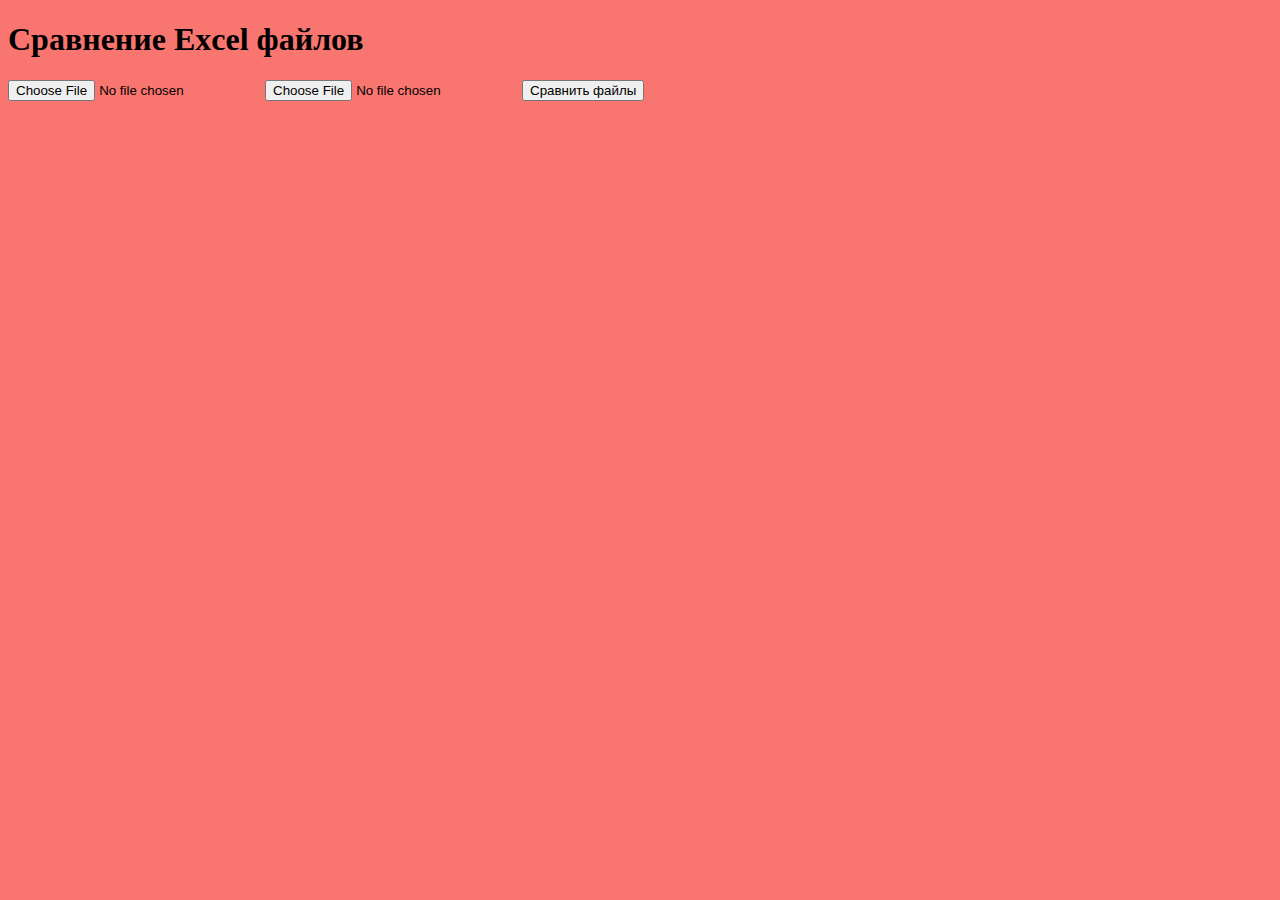
<file: src/main/resources/static/index.html>
<!DOCTYPE html>
<html lang="ru">
<head>
    <meta charset="UTF-8">
    <meta name="viewport" content="width=device-width, initial-scale=1.0">
    <title>Сравнение Excel файлов</title>
    <link rel="stylesheet" href="styles.css">
</head>
<body>

<div class="container">
    <h1>Сравнение Excel файлов</h1>
    <input type="file" id="file1" accept=".xlsx" required>
    <input type="file" id="file2" accept=".xlsx" required>
    <button id="compareButton">Сравнить файлы</button>
    <div id="result"></div>
</div>

<script>
    document.getElementById('compareButton').addEventListener('click', async () => {
        const file1 = document.getElementById('file1').files[0];
        const file2 = document.getElementById('file2').files[0];

        if (!file1 || !file2) {
            alert('Пожалуйста, выберите оба файла.');
            return;
        }

        const formData = new FormData();
        formData.append('file1', file1);
        formData.append('file2', file2);

        try {
            const response = await fetch('/api/excel/compare', {
                method: 'POST',
                body: formData
            });

            if (!response.ok) {
                const errorMessage = await response.text(); // Получаем текст ошибки
                throw new Error(`Ошибка: ${response.status} - ${errorMessage}`);
            }

            // Читаем ответ как JSON
            const matches = await response.json();
            let resultHtml = '<h2>Результаты:</h2>';

            if (!Object.keys(matches).length) {
                resultHtml += '<p>Нет совпадений.</p>';
            } else {
                for (const [key, values] of Object.entries(matches)) {
                    resultHtml += `<h3>Совпадение для: ${key}</h3>`;
                    resultHtml += `<p>Значения из первого файла: ${values[0]}</p>`;
                    resultHtml += `<p>Значения из второго файла: ${values[1]}</p>`;
                }
            }

            document.getElementById('result').innerHTML = resultHtml;
        } catch (error) {
            document.getElementById('result').innerHTML = `
            <h2>Ошибка:</h2>
            <p>${error.message}</p>
        `;
        }
    });
</script>

</body>
</html>
</file>
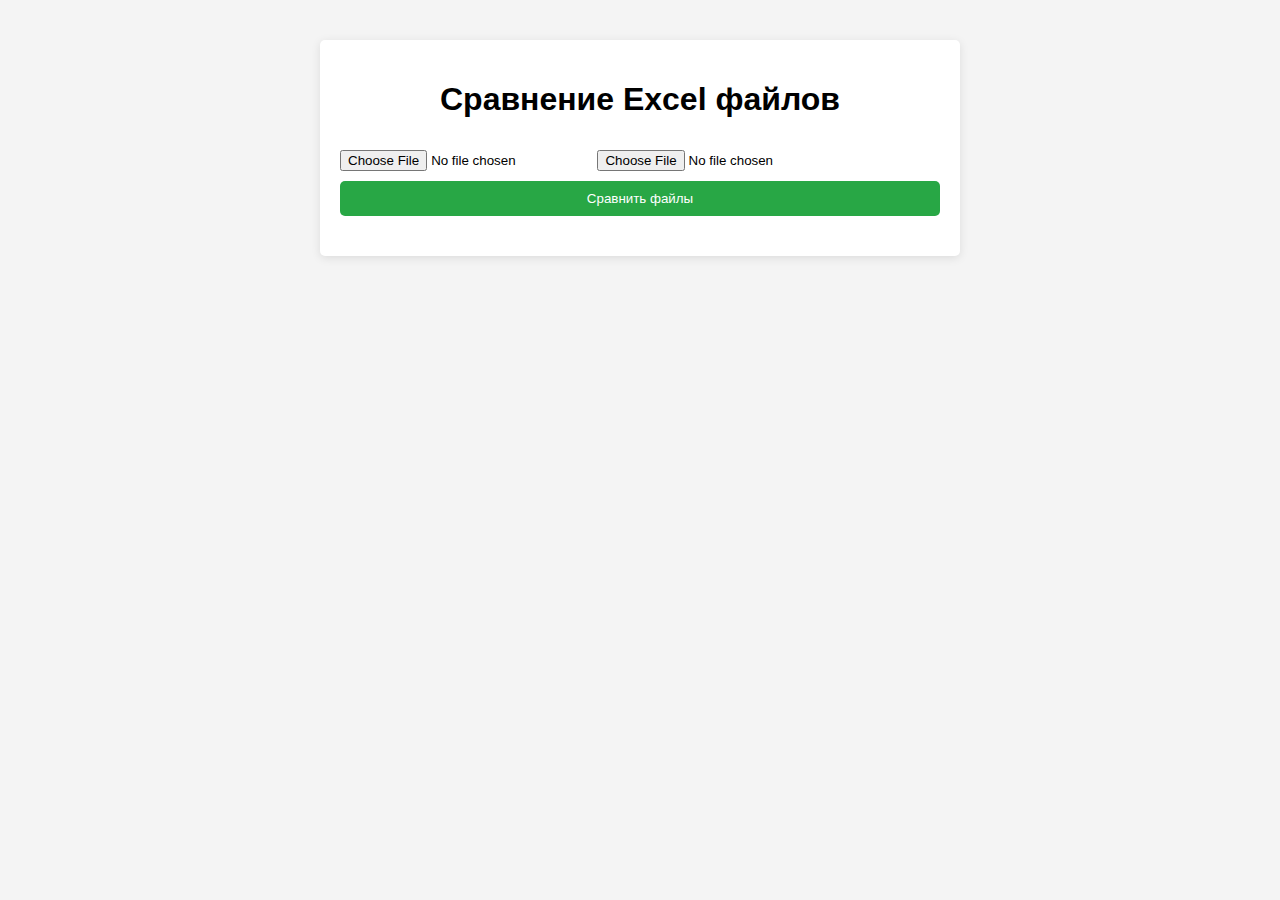
<file: src/main/java/com/example/ULC/index.html>
<!DOCTYPE html>
<html lang="ru">
<head>
    <meta charset="UTF-8">
    <meta name="viewport" content="width=device-width, initial-scale=1.0">
    <title>Сравнение Excel файлов</title>
    <link rel="stylesheet" href="styles.css"> <!-- Подключение CSS файла -->
</head>
<body>

<div class="container">
    <h1>Сравнение Excel файлов</h1>
    <input type="file" id="file1" accept=".xlsx" required>
    <input type="file" id="file2" accept=".xlsx" required>
    <button id="compareButton">Сравнить файлы</button>
    <div id="result"></div>
</div>

<script>
    document.getElementById('compareButton').addEventListener('click', async () => {
        const file1 = document.getElementById('file1').files[0];
        const file2 = document.getElementById('file2').files[0];

        if (!file1 || !file2) {
            alert('Пожалуйста, выберите оба файла.');
            return;
        }

        const formData = new FormData();
        formData.append('file1', file1);
        formData.append('file2', file2);

        try {
            const response = await fetch('/api/excel/compare', {
                method: 'POST',
                body: formData
            });

            if (!response.ok) {
                throw new Error('Ошибка при сравнении файлов');
            }

            const matches = await response.json();
            document.getElementById('result').innerHTML = `
                <h2>Результаты:</h2>
                <pre>${JSON.stringify(matches, null, 2)}</pre>
            `;
        } catch (error) {
            document.getElementById('result').innerHTML = `
                <h2>Ошибка:</h2>
                <p>${error.message}</p>
            `;
        }
    });
</script>

</body>
</html>
</file>
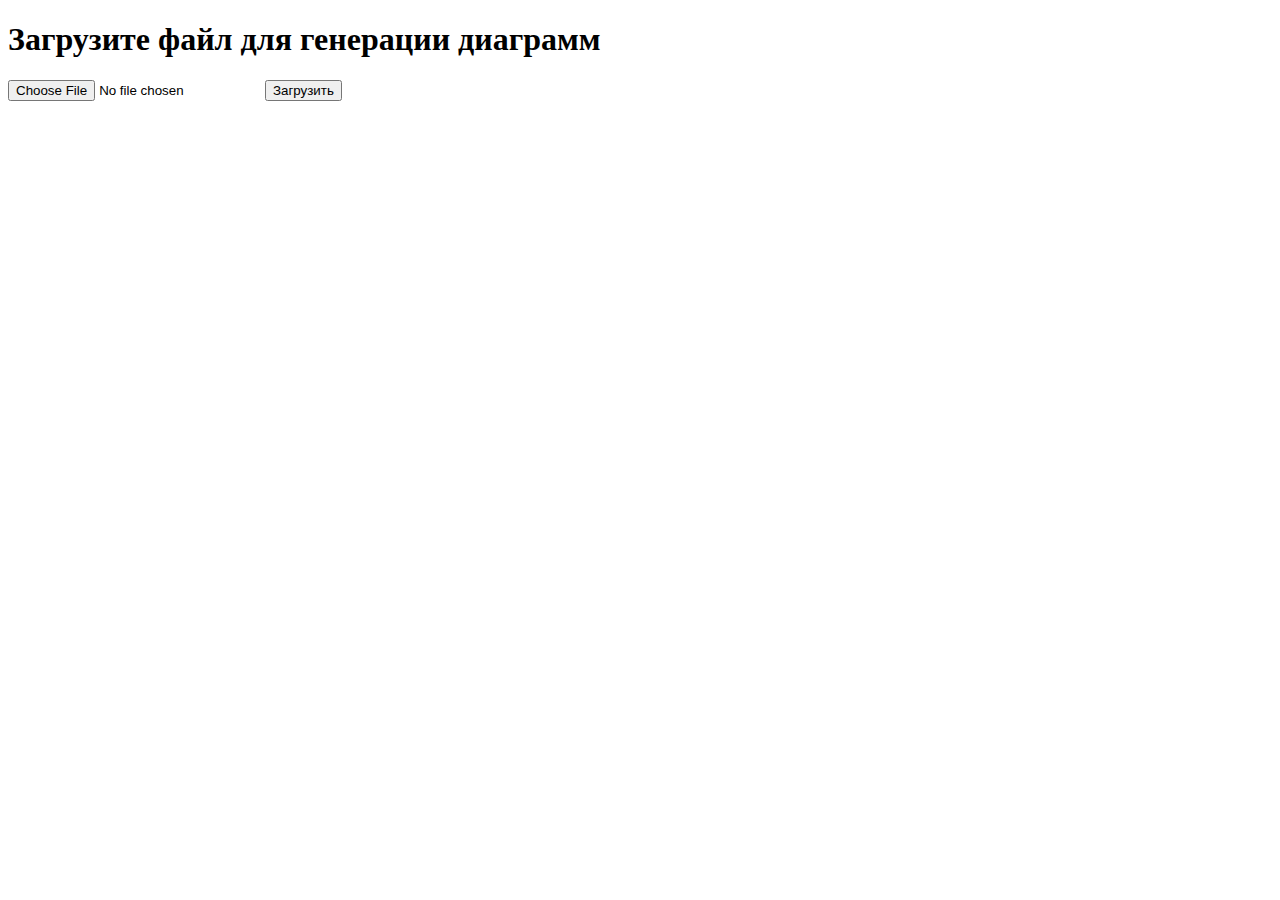
<file: src/main/resources/templates/sales.html>
<!DOCTYPE html>
<html xmlns:th="http://www.thymeleaf.org">
<head>
    <title>Загрузка файла</title>
</head>
<body>
<h1>Загрузите файл для генерации диаграмм</h1>

<form action="#" th:action="@{/sale}" method="post" enctype="multipart/form-data">
    <input type="file" name="file" accept=".xlsx, .xls" required />
    <button type="submit">Загрузить</button>
</form>

<div th:if="${message}" th:text="${message}"></div>
<div th:if="${error}" th:text="${error}"></div>
</body>
</html>
</file>
<file: src/main/resources/static/styles.css>
body{
    background-color: #f97570;

}
.texture{
    background-image: url(/static/images/Текстура.jpg);
    background-size: 50% auto;
}

button.for-button {
    background-color: white;
    color:#f97570;
}

.slider {
    display: flex;
    overflow-x: auto;
    scroll-snap-type: x mandatory; /* Для плавного пролистывания */
    width: 100%;
    /*max-width: 800px; !* Максимальная ширина слайдера *!*/
    border: 2px solid #ccc; /* Граница слайдера */
    border-radius: 10px; /* Закругленные углы */
    background-color: white; /* Цвет фона слайдера */
}

.slide {
    min-width: 50vw; /* Минимальная ширина слайда */
    min-height: 33.33vw; /* Высота слайда с учетом соотношения 1.5:1 */
    position: relative; /* Для размещения изображения внутри слайда */
    scroll-snap-align: start; /* Для корректного выравнивания */
}

.slide img {
    width: 100%; /* Ширина изображения */
    height: auto; /* Автоматическая высота для сохранения соотношения сторон */
    border-radius: 10px; /* Закругленные углы изображений */
}

table {
            border-collapse: collapse;
            margin: 20px;
            width: 300px;
        }
th, td {
            border: 1px solid #000;
            padding: 8px;
            text-align: left;
        }
</file>
<file: src/main/java/com/example/ULC/styles.css>
body {
    font-family: Arial, sans-serif;
    margin: 20px;
    padding: 20px;
    background-color: #f4f4f4;
}
h1 {
    text-align: center;
}
.container {
    max-width: 600px;
    margin: 0 auto;
    background: white;
    padding: 20px;
    border-radius: 5px;
    box-shadow: 0 2px 10px rgba(0, 0, 0, 0.1);
}
input[type="file"] {
    margin: 10px 0;
}
button {
    display: block;
    width: 100%;
    padding: 10px;
    background-color: #28a745;
    color: white;
    border: none;
    border-radius: 5px;
    cursor: pointer;
}
button:hover {
    background-color: #218838;
}
#result {
    margin-top: 20px;
}
</file>
